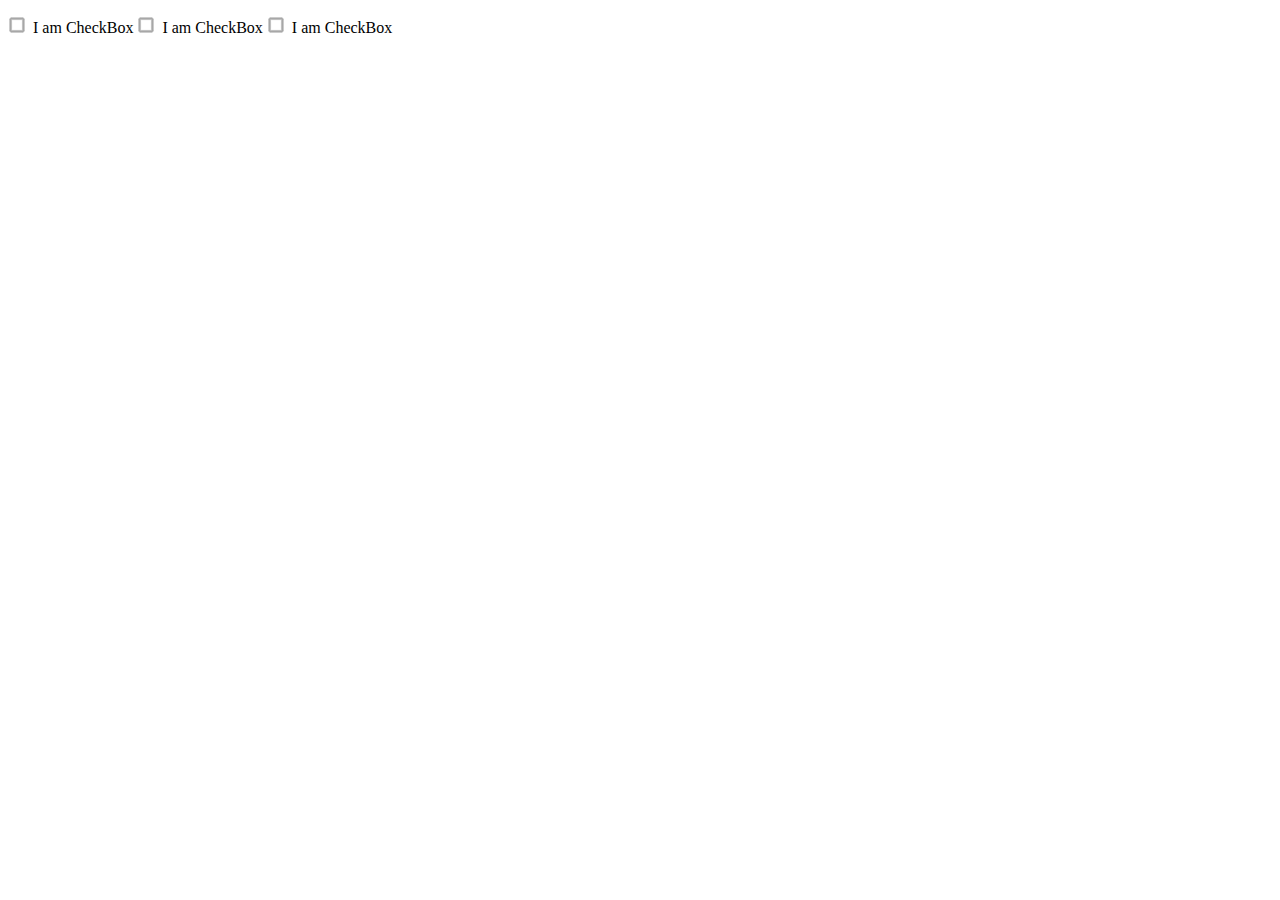
<file: _dev/checkbox/index.html>
<!--
To change this template, choose Tools | Templates
and open the template in the editor.
-->
<!DOCTYPE html>
<html>
    <head>
        <title></title>
        <meta http-equiv="Content-Type" content="text/html; charset=UTF-8">
        <link rel="stylesheet" href="css/tog.css">
        <script src="js/jquery.js"></script>
        <script src="js/tog.js"></script>
    </head>
    <body>
        <form>
            <input type="checkbox" class="theCheckbox">I am CheckBox
            <input type="checkbox" class="theCheckbox">I am CheckBox
            <input type="checkbox" class="theCheckbox">I am CheckBox
        </form>
        <script>
            $(".theCheckbox").togCheckBox();
        </script>
    </body>
</html>
</file>
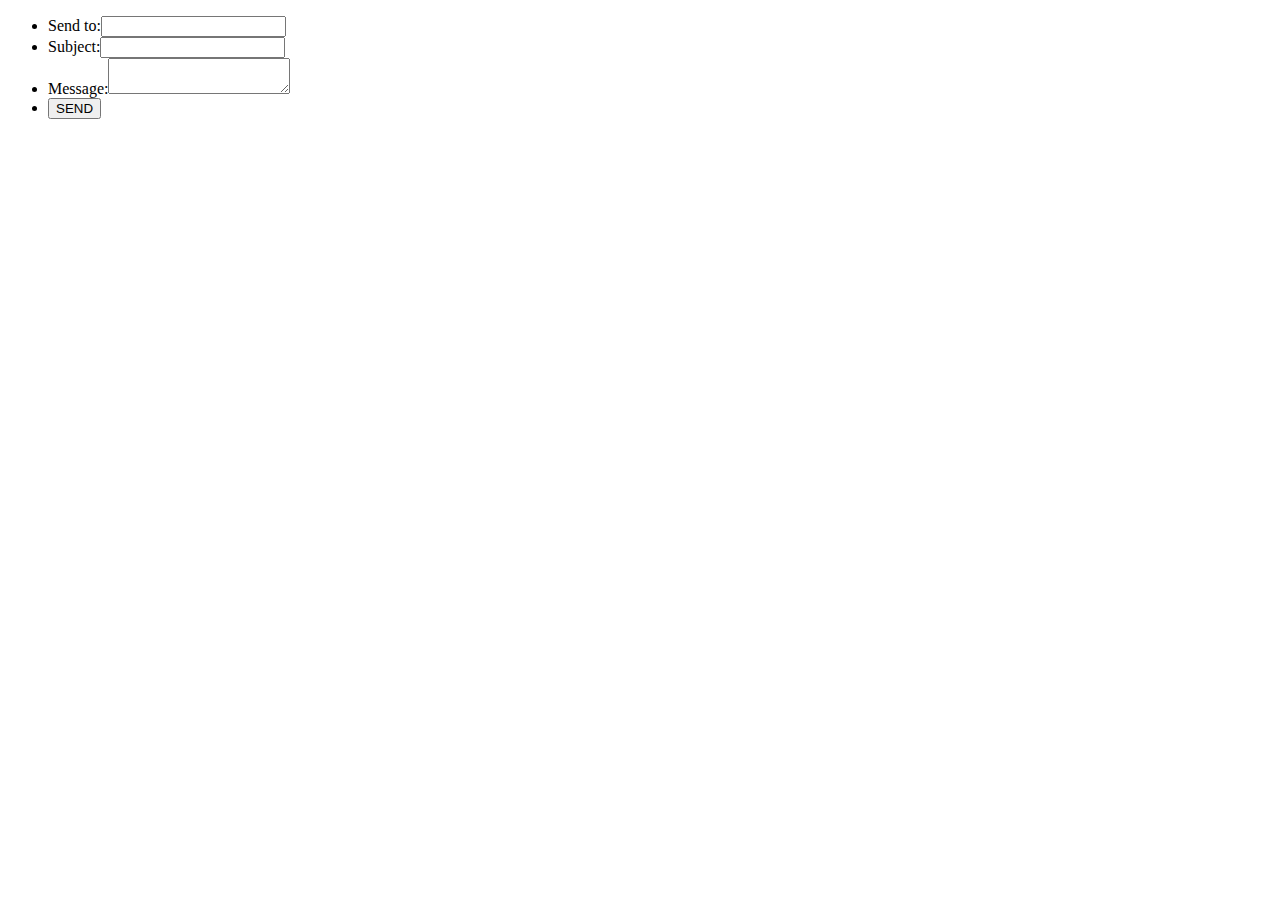
<file: _dev/form/index.html>
<!DOCTYPE html>
<html>
    <head>
        <title>togForm</title>
        <meta http-equiv="Content-Type" content="text/html; charset=UTF-8">
        <link rel="stylesheet" href="css/style.css" />
        <script type="text/javascript" src="js/jquery.js"></script>
        <script type="text/javascript" src="js/script.js"></script>
    </head>
    <body>
        <div>
            <form id="compose_form">
                Send to:<input type="text" name="send_to" id="send_to" value=""/><br/>
                Subject:<input type="text" name="subject" id="subject" value=""/><br/>
                Message:<textarea name="message"></textarea>
                <input type="submit" name="btn_send_msg" value="SEND" class="napzap_button" />
            </form>
            <script type="text/javascript">
                $(function(){
                    $("#compose_form").togForm();
                });
            </script>
        </div>
    </body>
</html>
</file>
<file: _dev/checkbox/css/tog.css>
/* 
    Document   : style.css
    Created on : Aug 6, 2012, 1:22:13 PM
    Author     : Shaswot
    Description:
        Purpose of the stylesheet follows.
*/

root { 
    display: block;
}

.togCheckBoxReplacement{width:20px; height:20px;display: inline-block; margin-top:5px; margin-right:5px;background:url(../images/checkboxSprite.png) 0 0 no-repeat; cursor:pointer}
.togCheckBoxReplacementHvr{background-position:0 -22px}
</file>
<file: _dev/form/css/style.css>
/* 
    Document   : style.css
    Created on : Aug 6, 2012, 1:22:13 PM
    Author     : Shaswot
    Description:
        Purpose of the stylesheet follows.
*/

root { 
    display: block;
}
</file>
